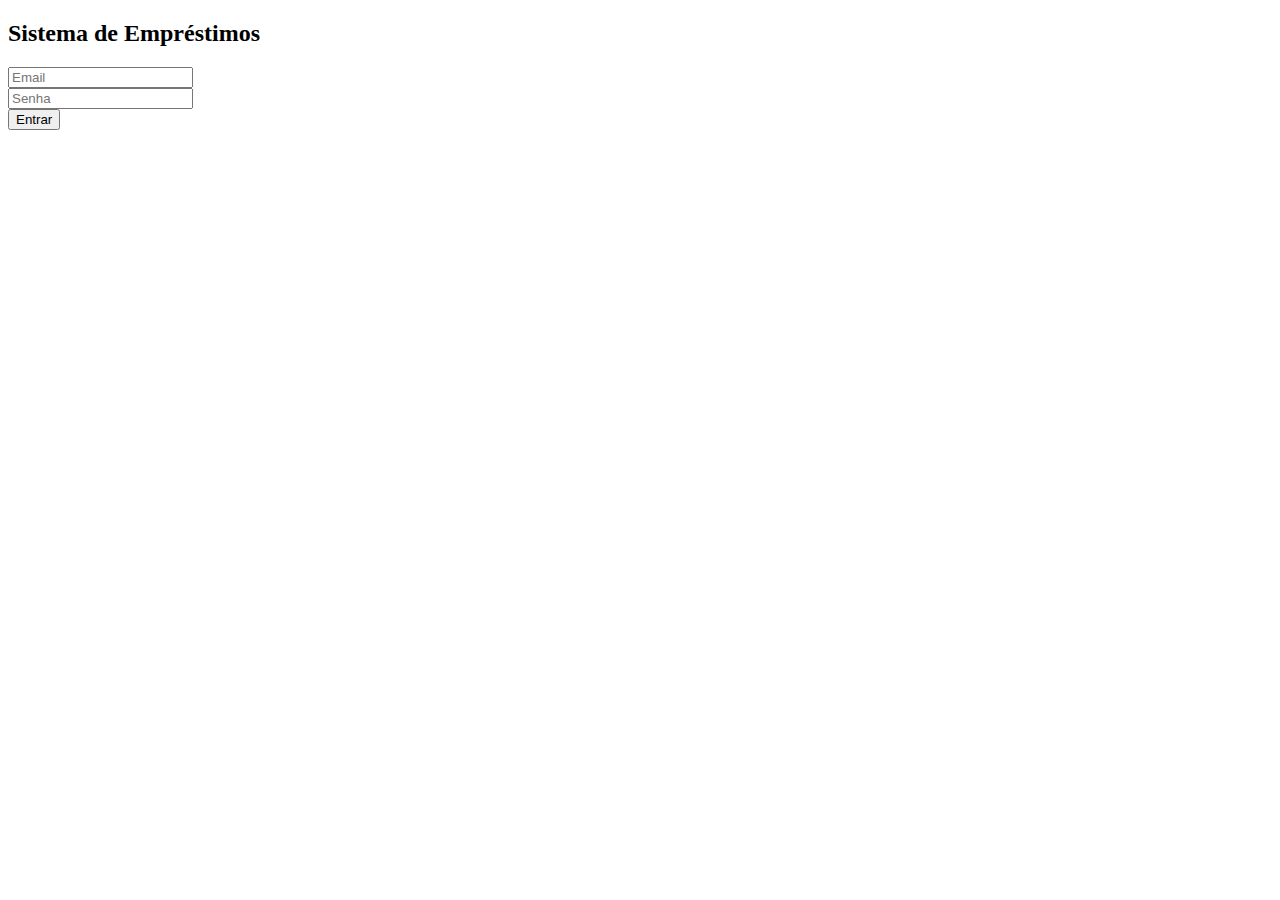
<file: index.html>
<!DOCTYPE html>
<html lang="pt-BR">
<head>
    <meta charset="UTF-8">
    <meta name="viewport" content="width=device-width, initial-scale=1.0">
    <title>Sistema de Empréstimos</title>
    <link rel="stylesheet" href="styles.css">
</head>
<body>
    <div class="container">
        <div class="login-box">
            <h2>Sistema de Empréstimos</h2>
            <form id="loginForm">
                <div class="input-group">
                    <input type="email" id="email" required placeholder="Email">
                </div>
                <div class="input-group">
                    <input type="password" id="password" required placeholder="Senha">
                </div>
                <button type="submit">Entrar</button>
            </form>
        </div>
    </div>
    <script src="scripts.js"></script>
</body>
</html>
</file>
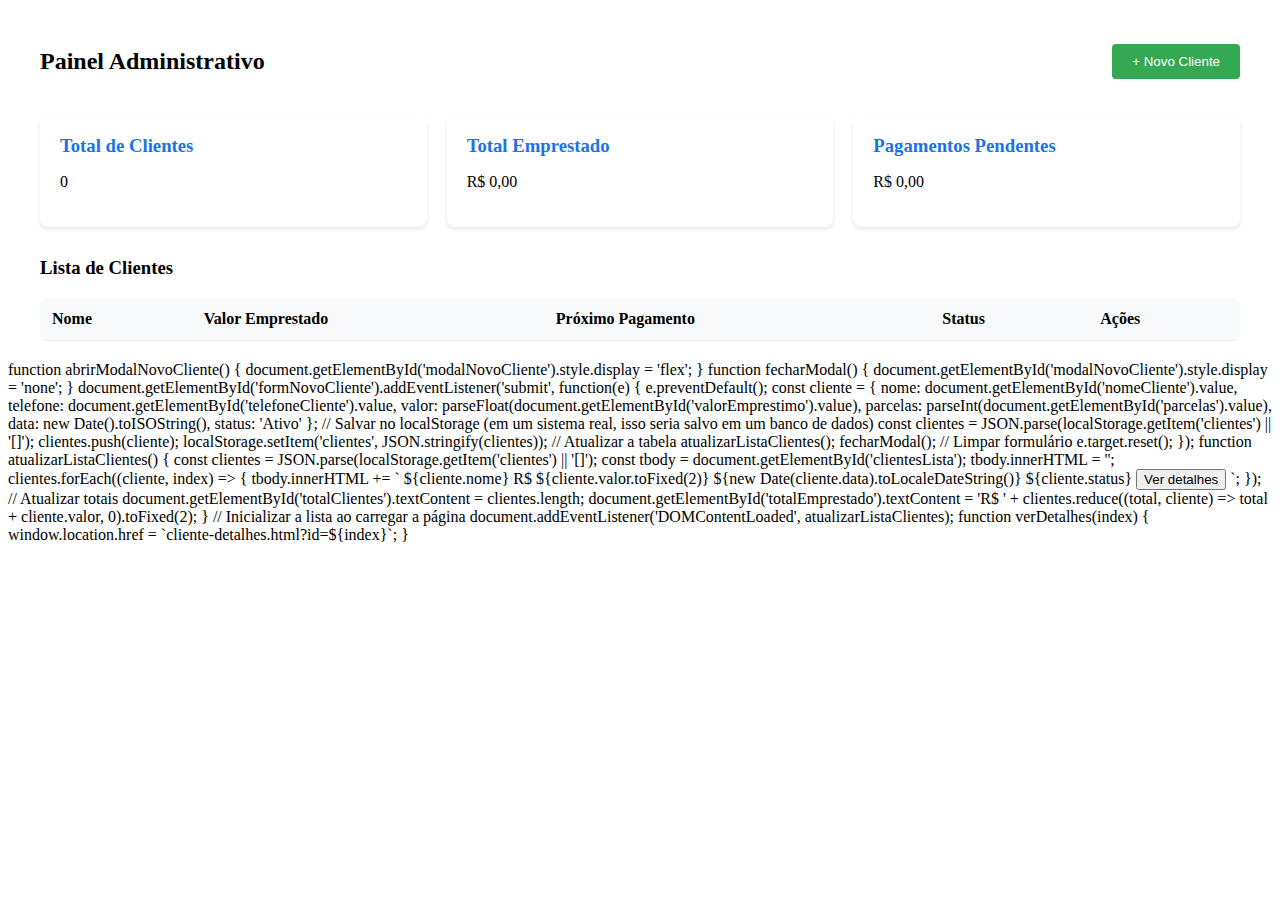
<file: cliente-detalhes.html>
<!DOCTYPE html>
<html lang="pt-BR">
<head>
    <meta charset="UTF-8">
    <meta name="viewport" content="width=device-width, initial-scale=1.0">
    <title>Detalhes do Cliente - Sistema de Empréstimos</title>
    <link rel="stylesheet" href="styles.css">
    <style>
        .detalhes-container {
            padding: 20px;
            max-width: 1000px;
            margin: 0 auto;
        }

        .voltar-btn {
            background: #666;
            color: white;
            padding: 8px 16px;
            border: none;
            border-radius: 4px;
            cursor: pointer;
            margin-bottom: 20px;
        }

        .info-grid {
            display: grid;
            grid-template-columns: repeat(auto-fit, minmax(200px, 1fr));
            gap: 20px;
            margin-bottom: 30px;
        }

        .info-card {
            background: white;
            padding: 15px;
            border-radius: 8px;
            box-shadow: 0 2px 4px rgba(0,0,0,0.1);
        }

        .info-card h4 {
            margin: 0 0 10px 0;
            color: #666;
        }

        .parcelas-table {
            width: 100%;
            border-collapse: collapse;
            background: white;
            border-radius: 8px;
            overflow: hidden;
            margin-top: 20px;
        }

        .parcelas-table th, .parcelas-table td {
            padding: 12px;
            text-align: left;
            border-bottom: 1px solid #eee;
        }

        .status-pendente {
            color: #f44336;
        }

        .status-pago {
            color: #4CAF50;
        }

        .btn-pagar {
            background: #4CAF50;
            color: white;
            border: none;
            padding: 6px 12px;
            border-radius: 4px;
            cursor: pointer;
        }

        .btn-pagar:disabled {
            background: #ccc;
            cursor: not-allowed;
        }
    </style>
</head>
<body>
    <div class="detalhes-container">
        <button onclick="window.location.href='dashboard.html'" class="voltar-btn">← Voltar</button>
        
        <h2 id="clienteNome">Detalhes do Cliente</h2>
        
        <div class="info-grid">
            <div class="info-card">
                <h4>Valor do Empréstimo</h4>
                <p id="valorEmprestimo">R$ 0,00</p>
            </div>
            <div class="info-card">
                <h4>Total com Juros</h4>
                <p id="valorTotal">R$ 0,00</p>
            </div>
            <div class="info-card">
                <h4>Parcelas</h4>
                <p id="numeroParcelas">0</p>
            </div>
            <div class="info-card">
                <h4>Status</h4>
                <p id="statusEmprestimo">-</p>
            </div>
        </div>

        <h3>Parcelas</h3>
        <table class="parcelas-table">
            <thead>
                <tr>
                    <th>Nº</th>
                    <th>Vencimento</th>
                    <th>Valor</th>
                    <th>Status</th>
                    <th>Ações</th>
                </tr>
            </thead>
            <tbody id="parcelasLista">
            </tbody>
        </table>
    </div>

    <script>
        const TAXA_JUROS = 0.05; // 5% ao mês

        function calcularJuros(valor, parcelas) {
            const montante = valor * Math.pow(1 + TAXA_JUROS, parcelas);
            const valorParcela = montante / parcelas;
            return {
                montante: montante,
                valorParcela: valorParcela
            };
        }

        function carregarDetalhesCliente() {
            const clienteId = new URLSearchParams(window.location.search).get('id');
            const clientes = JSON.parse(localStorage.getItem('clientes') || '[]');
            const cliente = clientes[clienteId];

            if (!cliente) {
                alert('Cliente não encontrado');
                window.location.href = 'dashboard.html';
                return;
            }

            document.getElementById('clienteNome').textContent = cliente.nome;
            document.getElementById('valorEmprestimo').textContent = `R$ ${cliente.valor.toFixed(2)}`;
            document.getElementById('numeroParcelas').textContent = cliente.parcelas;
            document.getElementById('statusEmprestimo').textContent = cliente.status;

            const calculoJuros = calcularJuros(cliente.valor, cliente.parcelas);
            document.getElementById('valorTotal').textContent = `R$ ${calculoJuros.montante.toFixed(2)}`;

            // Gerar lista de parcelas
            const tbody = document.getElementById('parcelasLista');
            tbody.innerHTML = '';

            const dataInicio = new Date(cliente.data);
            for (let i = 0; i < cliente.parcelas; i++) {
                const dataVencimento = new Date(dataInicio);
                dataVencimento.setMonth(dataVencimento.getMonth() + i + 1);

                const status = cliente.parcelasPagas?.[i] ? 'Pago' : 'Pendente';
                const statusClass = status === 'Pago' ? 'status-pago' : 'status-pendente';

                tbody.innerHTML += `
                    <tr>
                        <td>${i + 1}</td>
                        <td>${dataVencimento.toLocaleDateString()}</td>
                        <td>R$ ${calculoJuros.valorParcela.toFixed(2)}</td>
                        <td class="${statusClass}">${status}</td>
                        <td>
                            <button 
                                class="btn-pagar" 
                                onclick="pagarParcela(${clienteId}, ${i})"
                                ${status === 'Pago' ? 'disabled' : ''}
                            >
                                ${status === 'Pago' ? 'Pago' : 'Pagar'}
                            </button>
                        </td>
                    </tr>
                `;
            }
        }

        function pagarParcela(clienteId, parcelaIndex) {
            const clientes = JSON.parse(localStorage.getItem('clientes') || '[]');
            const cliente = clientes[clienteId];

            if (!cliente.parcelasPagas) {
                cliente.parcelasPagas = [];
            }

            cliente.parcelasPagas[parcelaIndex] = true;

            // Verificar se todas as parcelas foram pagas
            const todasPagas = cliente.parcelasPagas.length === cliente.parcelas && 
                              cliente.parcelasPagas.every(paga => paga);
            
            if (todasPagas) {
                cliente.status = 'Quitado';
            }

            localStorage.setItem('clientes', JSON.stringify(clientes));
            carregarDetalhesCliente();
        }

        // Carregar detalhes ao abrir a página
        document.addEventListener('DOMContentLoaded', carregarDetalhesCliente);
    </script>
</body>
</html>
</file>
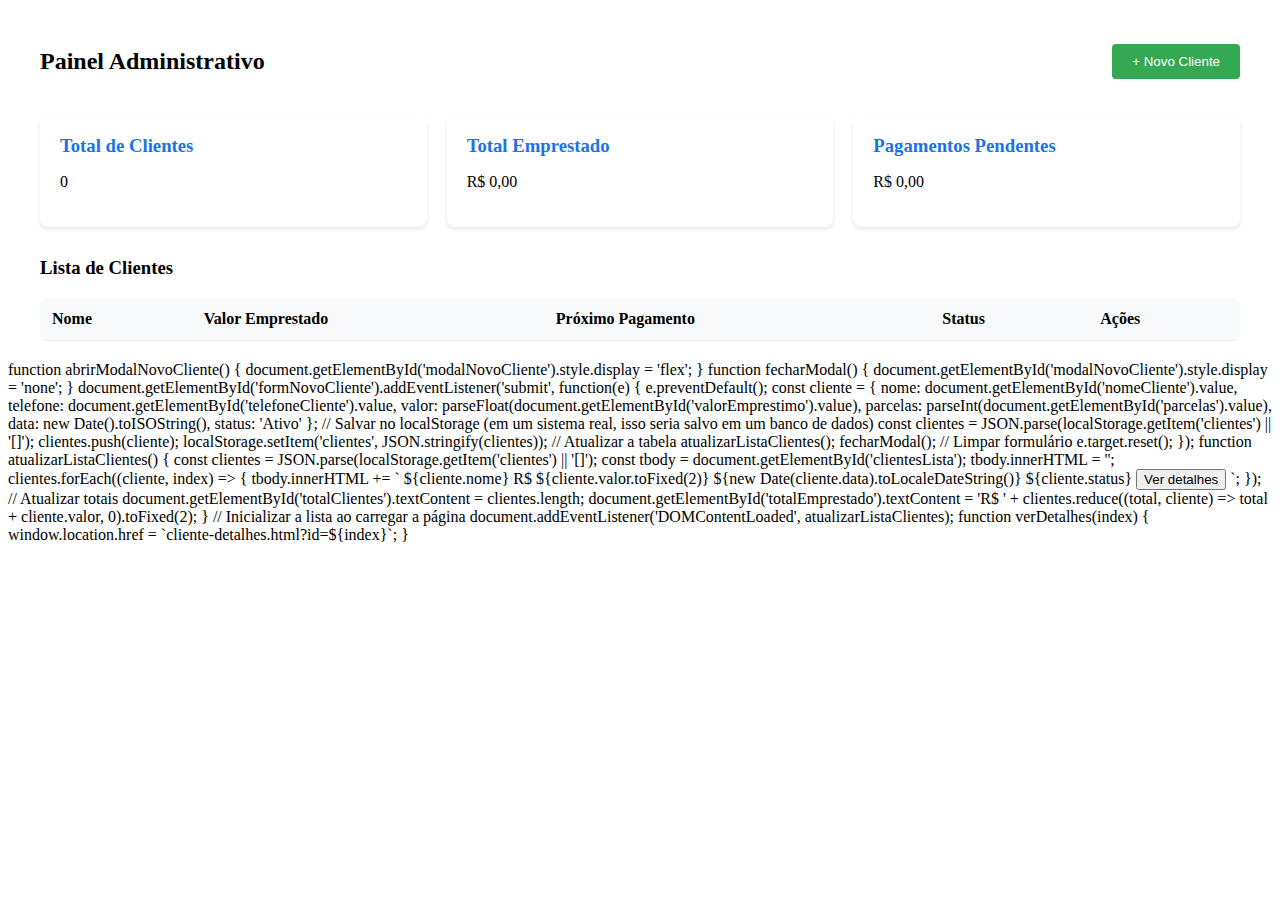
<file: dashboard.html>
<!DOCTYPE html>
<html lang="pt-BR">
<head>
    <meta charset="UTF-8">
    <meta name="viewport" content="width=device-width, initial-scale=1.0">
    <title>Painel Administrativo - Sistema de Empréstimos</title>
    <link rel="stylesheet" href="styles.css">
    <style>
        .dashboard-container {
            padding: 20px;
            max-width: 1200px;
            margin: 0 auto;
        }
        
        .dashboard-header {
            display: flex;
            justify-content: space-between;
            align-items: center;
            margin-bottom: 20px;
        }
        
        .card-container {
            display: grid;
            grid-template-columns: repeat(auto-fit, minmax(250px, 1fr));
            gap: 20px;
            margin-bottom: 30px;
        }
        
        .card {
            background: white;
            padding: 20px;
            border-radius: 8px;
            box-shadow: 0 2px 4px rgba(0,0,0,0.1);
        }
        
        .card h3 {
            margin: 0 0 10px 0;
            color: #1a73e8;
        }
        
        .button-add {
            background: #34a853;
            color: white;
            padding: 10px 20px;
            border-radius: 4px;
            border: none;
            cursor: pointer;
        }
        
        .clients-table {
            width: 100%;
            border-collapse: collapse;
            background: white;
            border-radius: 8px;
            overflow: hidden;
        }
        
        .clients-table th, .clients-table td {
            padding: 12px;
            text-align: left;
            border-bottom: 1px solid #eee;
        }
        
        .clients-table th {
            background: #f8f9fa;
            font-weight: 600;
        }
    </style>
</head>
<body>
    <div class="dashboard-container">
        <div class="dashboard-header">
            <h2>Painel Administrativo</h2>
            <button class="button-add" onclick="abrirModalNovoCliente()">+ Novo Cliente</button>
        </div>
        
        <div class="card-container">
            <div class="card">
                <h3>Total de Clientes</h3>
                <p id="totalClientes">0</p>
            </div>
            <div class="card">
                <h3>Total Emprestado</h3>
                <p id="totalEmprestado">R$ 0,00</p>
            </div>
            <div class="card">
                <h3>Pagamentos Pendentes</h3>
                <p id="pagamentosPendentes">R$ 0,00</p>
            </div>
        </div>
        
        <h3>Lista de Clientes</h3>
        <table class="clients-table">
            <thead>
                <tr>
                    <th>Nome</th>
                    <th>Valor Emprestado</th>
                    <th>Próximo Pagamento</th>
                    <th>Status</th>
                    <th>Ações</th>
                </tr>
            </thead>
            <tbody id="clientesLista">
                <!-- Os clientes serão adicionados aqui via JavaScript -->
            </tbody>
        </table>
    </div>

    <script>
        function abrirModalNovoCliente() {
            alert('Funcionalidade de adicionar cliente em desenvolvimento');
        }
    </script>
</body>
    <!-- Modal de Novo Cliente -->
<div id="modalNovoCliente" style="display: none; position: fixed; top: 0; left: 0; width: 100%; height: 100%; background: rgba(0,0,0,0.5); justify-content: center; align-items: center;">
    <div style="background: white; padding: 20px; border-radius: 8px; width: 90%; max-width: 500px;">
        <h3>Novo Cliente</h3>
        <form id="formNovoCliente">
            <div class="input-group">
                <input type="text" id="nomeCliente" required placeholder="Nome completo">
            </div>
            <div class="input-group">
                <input type="tel" id="telefoneCliente" required placeholder="Telefone">
            </div>
            <div class="input-group">
                <input type="number" id="valorEmprestimo" required placeholder="Valor do empréstimo">
            </div>
            <div class="input-group">
                <input type="number" id="parcelas" required placeholder="Número de parcelas">
            </div>
            <div style="display: flex; gap: 10px; justify-content: flex-end; margin-top: 20px;">
                <button type="button" onclick="fecharModal()" style="background: #ddd;">Cancelar</button>
                <button type="submit">Salvar</button>
            </div>
        </form>
    </div>
</div>
    function abrirModalNovoCliente() {
    document.getElementById('modalNovoCliente').style.display = 'flex';
}

function fecharModal() {
    document.getElementById('modalNovoCliente').style.display = 'none';
}

document.getElementById('formNovoCliente').addEventListener('submit', function(e) {
    e.preventDefault();
    
    const cliente = {
        nome: document.getElementById('nomeCliente').value,
        telefone: document.getElementById('telefoneCliente').value,
        valor: parseFloat(document.getElementById('valorEmprestimo').value),
        parcelas: parseInt(document.getElementById('parcelas').value),
        data: new Date().toISOString(),
        status: 'Ativo'
    };
    
    // Salvar no localStorage (em um sistema real, isso seria salvo em um banco de dados)
    const clientes = JSON.parse(localStorage.getItem('clientes') || '[]');
    clientes.push(cliente);
    localStorage.setItem('clientes', JSON.stringify(clientes));
    
    // Atualizar a tabela
    atualizarListaClientes();
    fecharModal();
    
    // Limpar formulário
    e.target.reset();
});

function atualizarListaClientes() {
    const clientes = JSON.parse(localStorage.getItem('clientes') || '[]');
    const tbody = document.getElementById('clientesLista');
    tbody.innerHTML = '';
    
    clientes.forEach((cliente, index) => {
        tbody.innerHTML += `
            <tr>
                <td>${cliente.nome}</td>
                <td>R$ ${cliente.valor.toFixed(2)}</td>
                <td>${new Date(cliente.data).toLocaleDateString()}</td>
                <td>${cliente.status}</td>
                <td>
                    <button onclick="verDetalhes(${index})">Ver detalhes</button>
                </td>
            </tr>
        `;
    });
    
    // Atualizar totais
    document.getElementById('totalClientes').textContent = clientes.length;
    document.getElementById('totalEmprestado').textContent = 
        'R$ ' + clientes.reduce((total, cliente) => total + cliente.valor, 0).toFixed(2);
}

// Inicializar a lista ao carregar a página
document.addEventListener('DOMContentLoaded', atualizarListaClientes);
    function verDetalhes(index) {
    window.location.href = `cliente-detalhes.html?id=${index}`;
}
</html>
</file>
<file: styles.css>
.status {
    padding: 4px 8px;
    border-radius: 4px;
    font-size: 0.875rem;
    font-weight: 500;
}

.status.ativo {
    background: #e6f4ea;
    color: #1e8e3e;
}

.status.quitado {
    background: #e8f0fe;
    color: #1a73e8;
}

.status.atrasado {
    background: #fce8e6;
    color: #d93025;
}

.btn-detalhes {
    background: #1a73e8;
    color: white;
    border: none;
    padding: 6px 12px;
    border-radius: 4px;
    cursor: pointer;
    font-size: 0.875rem;
    transition: background-
</file>
